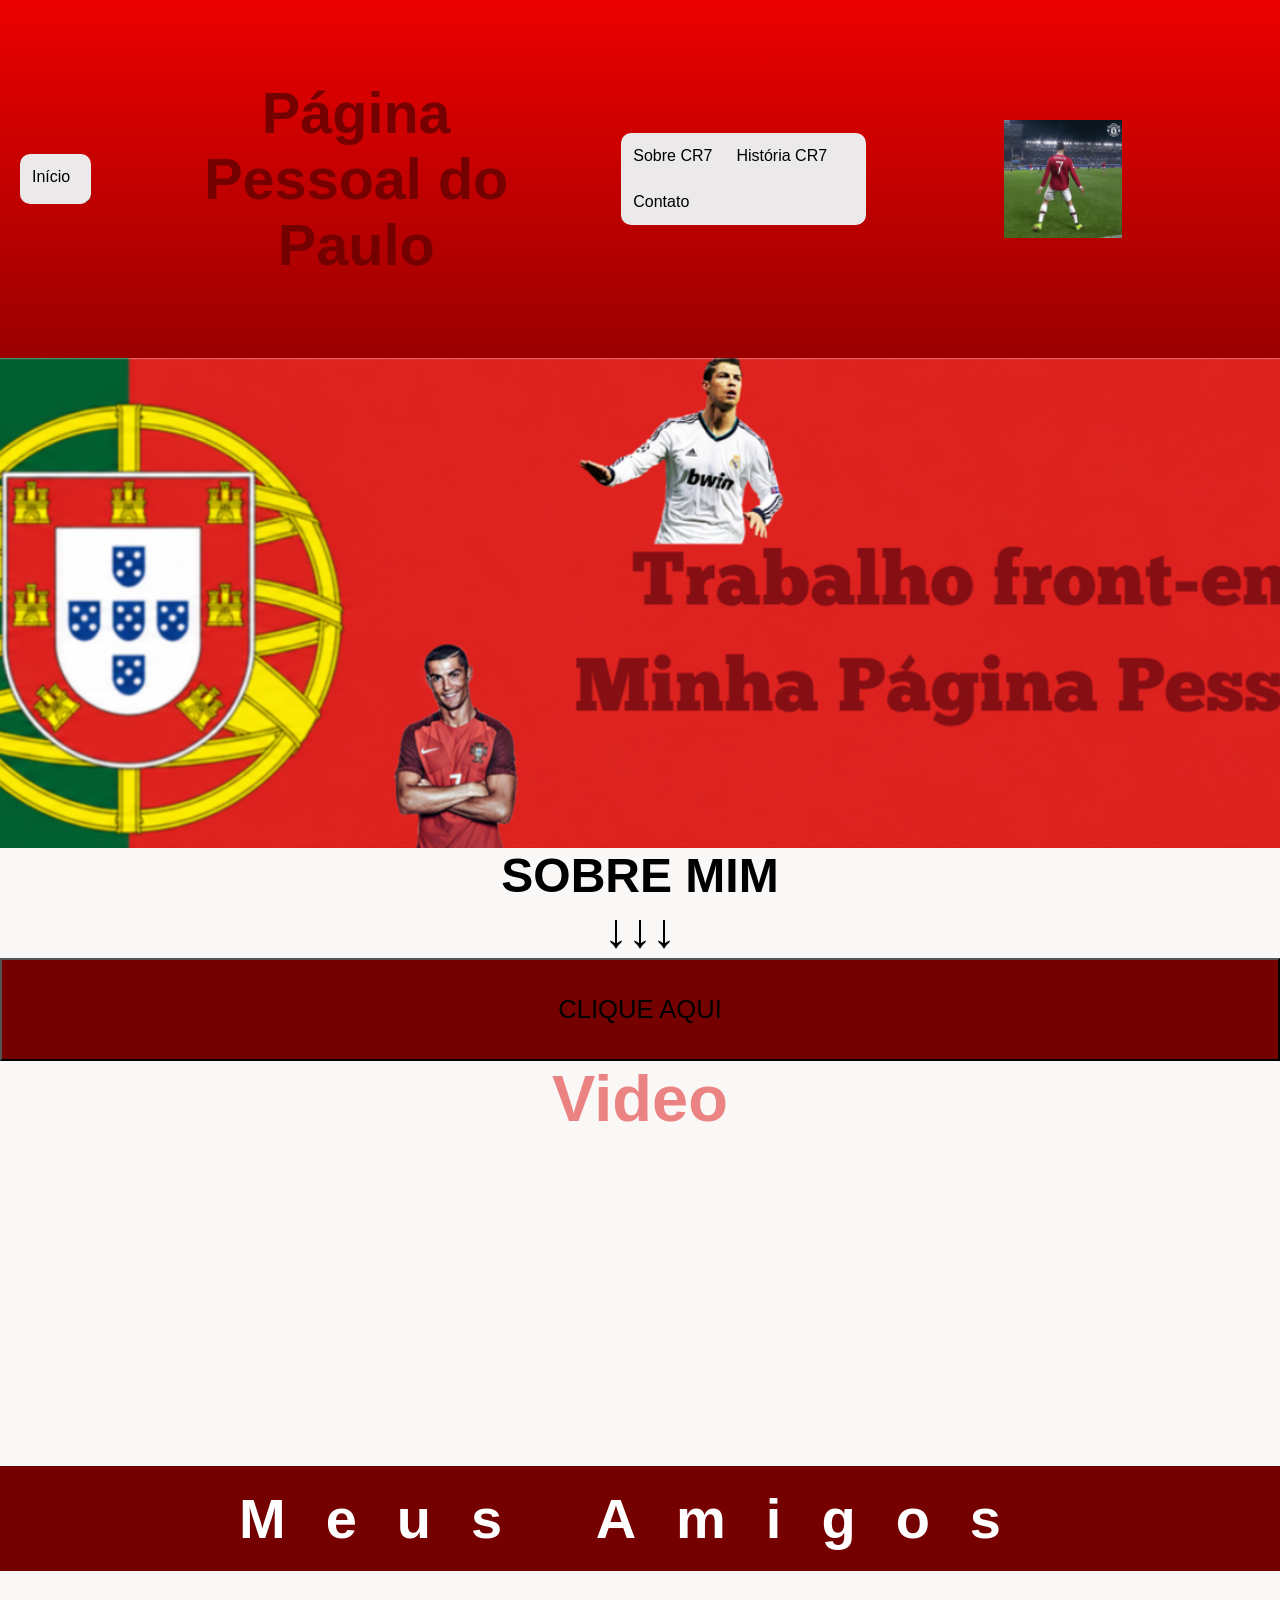
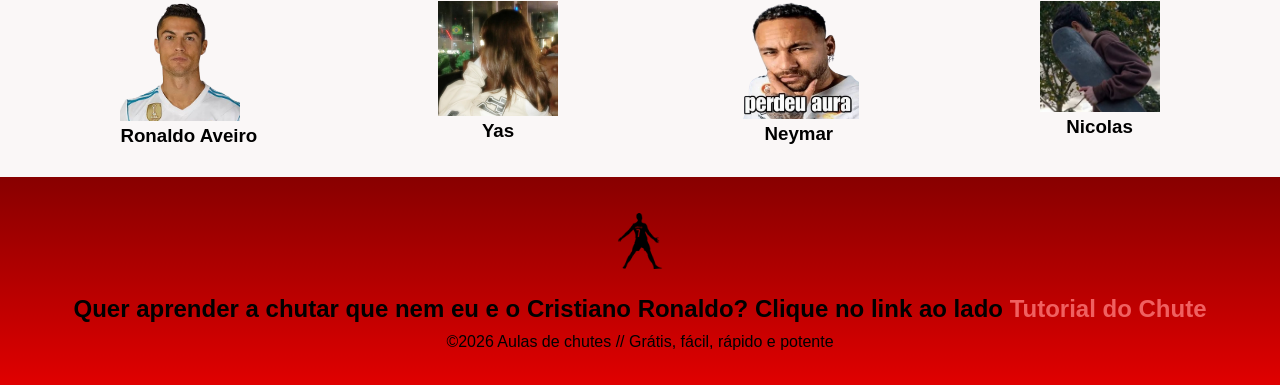
<file: index.html>
<!DOCTYPE html>
<html lang="pt-br">
<head>
<meta charset="UTF-8">
<meta name="viewport" content="width=device-width, initial-scale=1.0">
<title>INÍCIO SITE  </title>
<link rel="stylesheet" href="style.css">
</head>
<body>
<!--header é a parte do cabeçalho do site, é o topo da página-->
<header class="cabecalho-itens">

<ul id="button2">
  <li><a href="index.html">Início</a></li>
</ul>

<h1 class="titulo_site">Página Pessoal do Paulo</h1>
<div class="sociais">

  <ul>
    <li><a href="index4.html">Sobre CR7</a></li>
    <li><a href="index2.html">História CR7</a></li>
    <li><a href="contato.html">Contato</a></li>
  </ul>
  </div>
  <div class="sociais">
<img class="video" src="siu.gif"></img>
</div>
</header>
<!--Seção banner 1 é a parte do paragrafo 1 da página-->
<section class="banner1">
<img class="escola.image" src="banner.png" alt="Banner da Escola">
</section>
<!--Seção estudantes é a parte do paragrafo 2 da página -- "Meninos"-->
<!--altere em "src="estudante_menino_1.png" para src"nome da imagem do menino em
todos abaixo-->
<!--altere em "src="site_school.png" para src"nome da logo em todos abaixo-->
<!--para aumentar os alunos copie a div no edidor que corresponda desde a foto
até os icones abaixo - dúvidas chame o professor-->
<h4 class = "titulo-sobremim">SOBRE MIM</h4>
<h4 class = "titulo-sobremim"> ↓↓↓</h4>
  
  
<a href = "paulo.html">
<h1><button id="button1">CLIQUE AQUI</button></h1></a>

<div class="guardar-video">
  <h3 class ="video-titulo">Video</h3>
  <iframe width="560" height="315" src="https://www.youtube.com/embed/xqFTe96OWPU?si=-RFv5nkK0G0vVOy7&amp;start=2" title="YouTube video player" frameborder="0" allow="accelerometer; autoplay; clipboard-write; encrypted-media; gyroscope; picture-in-picture; web-share" referrerpolicy="strict-origin-when-cross-origin" allowfullscreen></iframe>
</div>


<!--Seção estudantes é a parte do paragrafo 3 da página -- "Meninas"-->
<!--altere em "src="estudante_menina_1.png" para src"nome da imagem do menina em
todas abaixo-->
<!--altere em "src="site_school.png" para src"nome da logo em todos abaixo-->
<h1 class="estudante_titulo">Meus Amigos</h1>
<section class="estudante">

<div class="estudantes_todos">
<div class="estudante-div">

  <img class="estudante-imagem" src="ronaldo.png" alt="Foto da
turma do 1CDS do ano de 2023">
<h3 class="estudante-nome">Ronaldo Aveiro</h3>
</div>

  <div class="estudante-div">
    <img class="estudante-imagem" src="yas.png" alt="Foto da
turma do 1CDS do ano de 2023">
<h3 class="estudante-nome">Yas</h3>
</div>
    
  <div class="estudante-div">
<img class="estudante-imagem" src="ney.png" alt="Foto da
turma do 1CDS do ano de 2023">
<h3 class="estudante-nome">Neymar</h3>
</div>


  <div class="estudante-div">
<img class="estudante-imagem" src="nicolas.png" alt="Foto da
turma do 1CDS do ano de 2023">
<h3 class="estudante-nome">Nicolas</h3>
</div>
</div>

</div>
</section>
<!--Seção rodapé é a parte final da paragrafo 3 da página-->
<footer class="escola">
  <img class="logo_rodape" src="logo.png" alt="Logo da Escola">
<h2 class="escola-título">Quer aprender a chutar que nem eu e o Cristiano Ronaldo? Clique no link ao lado<a class="link"

href="https://www.youtube.com/watch?v=dWhdZxhFCC8"> Tutorial do Chute  </a></h2>
<p></p>
<p>©2026 Aulas de chutes // Grátis, fácil, rápido e potente </p>
<p> </p>
</footer>
</body>
</html>
</file>
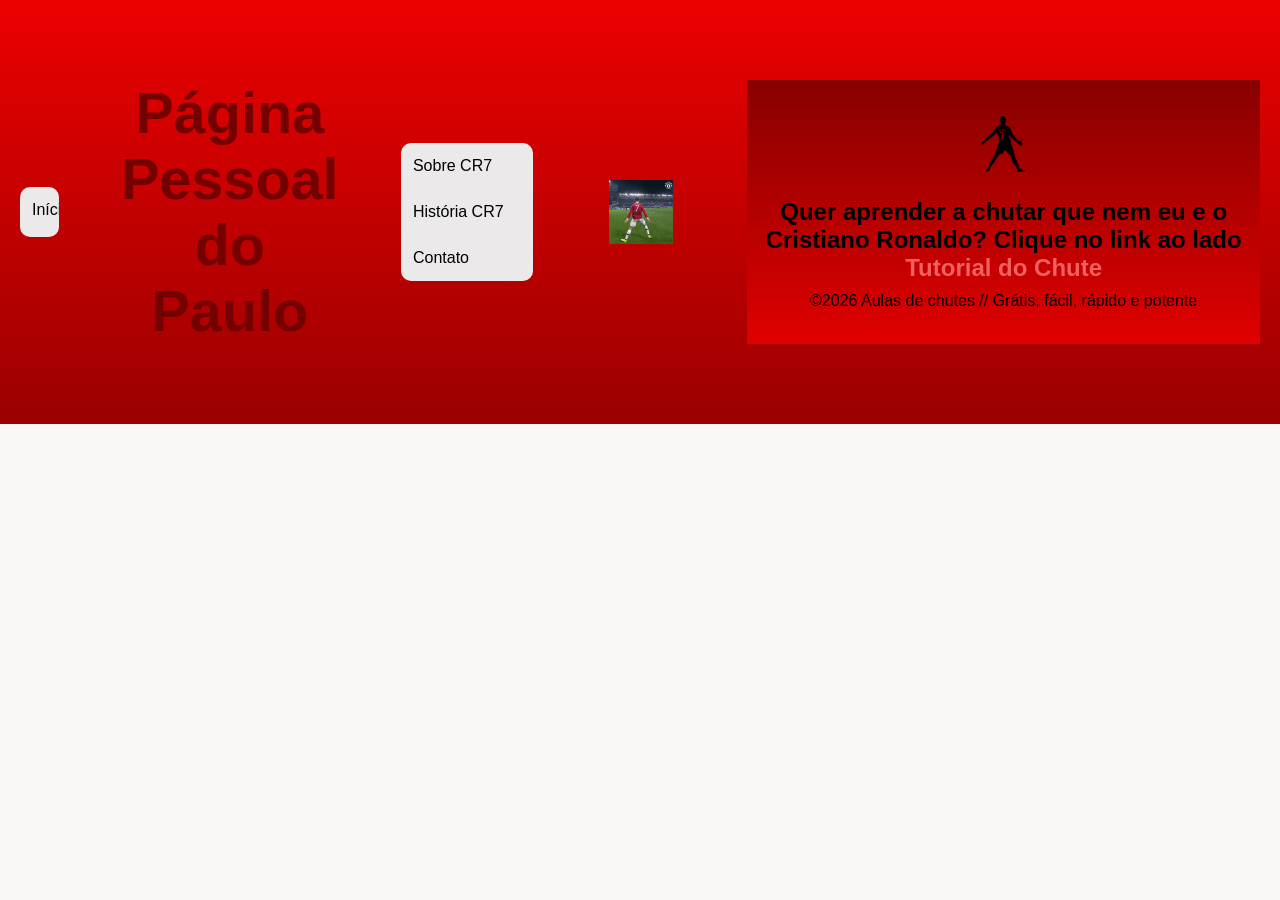
<file: index2.html>
<!DOCTYPE html>
<html lang="pt-br">
<head>
<meta charset="UTF-8">
<meta name="viewport" content="width=device-width, initial-scale=1.0">
<title>SOBRE CR7 SITE</title>
<link rel="stylesheet" href="style.css">

</head>
<body id="body2">
<!--header é a parte do cabeçalho do site, é o topo da página-->
<header class="cabecalho-itens">

  <ul id="button2">
    <li><a href="index.html">Início</a></li>
    </ul>
  
<h1 class="titulo_site">Página Pessoal do Paulo</h1>
<div class="sociais">

  <ul id="ul3">
    <li><a href="index5.html">Sobre CR7</a></li>
    <li><a href="index2.html">História CR7</a></li>
    <li><a href="https://www.instagram.com/cristiano/ ">Contato</a></li>
  </ul>
  </div>
  <div class="sociais">
<img class="video" src="siu.gif"></img>
</div>
<footer class="escola">
  <img class="logo_rodape" src="logo.png" alt="Logo da Escola">
<h2 class="escola-título">Quer aprender a chutar que nem eu e o Cristiano Ronaldo? Clique no link ao lado<a class="link"

href="https://www.youtube.com/watch?v=dWhdZxhFCC8"> Tutorial do Chute  </a></h2>
<p></p>
<p>©2026 Aulas de chutes // Grátis, fácil, rápido e potente </p>
<p> </p>
</footer>
</header>
</file>
<file: style.css>
*{
    margin: 0;
    padding: 0;
    box-sizing: border-box;
    }
    body{
        background-color: #faf7f7;
        font-family:sans-serif
    }
    header{
    background-image: linear-gradient(#ec0000,#9b0000);
    color: white;
    width: 100%;
    padding: 20px;
    }
    .cabecalho-itens{

    max-width: 1980px;
    margin: 0 auto;
    display: flex;
    align-items: center;
    justify-content: center;
    }
    .cabecalho-imagem{
    width: 10%;
    display: flex;
    justify-content: flex-start;
    align-items: center;
    }
    .titulo_site{
    padding: 60px;
    text-align: center;
    width: 50%;
    font-size: 360%;
    color: rgb(116, 0, 0);
    }
    .sociais{
        display: flex;
        justify-content: space-around;

    }
    .banner1{
    display: flex;
    justify-content: center;
    width: 490px;
    height:490px;
    margin-left:37%;


    }
    .estudante_titulo{
    color: white;
    background-color: rgb(116, 0, 0);
    padding: 20px;
    text-align: center;
    font-size: 350%;
    letter-spacing: 40px;
    display: flex;
    justify-content: center;

    
    }
    .estudante-nome{
    text-align: center;
    color:rgb(0, 0, 0);
    }
    .estudante-imagem{
    width: 120px;
    }
    .estudante-icone{
    width: 38px;
  
    }
    .estudante{
    display: flex;
    flex-direction: column;
    justify-content: center;
    padding: 30px;
    }
    #video{
        display: flex;
        height: 25%;
        margin-left:15%;
    }
    
    .estudante.div{
    text-align: center;
    display: flex;
    flex-direction: row;
    background: red;
    }
    .estudantes_todos{
    display: flex;
    justify-content: space-around;
    }
    .escola{
    background-image: linear-gradient(#880000,#e00000);
    color: rgb(0, 0, 0);
    display: flex;
    justify-content:center;
    padding: 24px 0;
    text-align:center;
    display:block;
    }
    .escola-titulo{
    color: white;
    text-align: center;
    }
    .logo_rodape{
    height: 80px;
    padding: 12px 0;
    
    }
    
    .link{
    color: rgb(240, 96, 96);
    text-decoration: none;
    }
    button {
       width:100%;
       height: 103px;
       color: black;
       background-color: rgb(116,0,0);
       font-size: 80%;
    }
    .titulo-sobremim{
        text-align: center;
        font-size: 300%;
    }
    .mapa{
    display: none;
    justify-content: center;
    width: 10%;
    height: 150px;
    }
    .video{
    display: flex;
    justify-content: end;
    width: 30%;
    height: auto;
    margin-left: 1px;
    }
    .guardar.video {
        display:flex;
        justify-content: center;
    }
    .video-titulo {
        font-family:'Segoe UI', Tahoma, Geneva, Verdana, sans-serif;
        font-size: 65px;
        font-weight: bold;
        color: #eb8383;
        text-align: center;
        margin-bottom:15px;
    }
    iframe {
        display:flex;
        
    }

    h2, p {
        margin: 10px;
      }
      
      ul {
        list-style-type: none;
        margin: 0;
        padding: 0;
        overflow: hidden;
        background-color: #ebe9e9;
        border-radius:10px;
      }
      
      ul li {
        float: left;
      }
      
      ul li a {
        display: block;
        color: rgb(0, 0, 0);
        text-align: center;
        padding: 14px 12px;
        text-decoration: none;
      }
      
      ul li a:hover {
        color: white;
        background-color:#000000
      }
      iframe{
        margin-left:35%;
      }
      #button2{
        background-image: url(logo.png);
        height: 50px;
        width: 7%;
      }
      #button2:hover{
        background-color:#000000;
        background-image: url(logo2.png);
      }
      #paulooo{
        margin-left:0;
        height:1000px;
        width: 1930px;
      }
</file>
